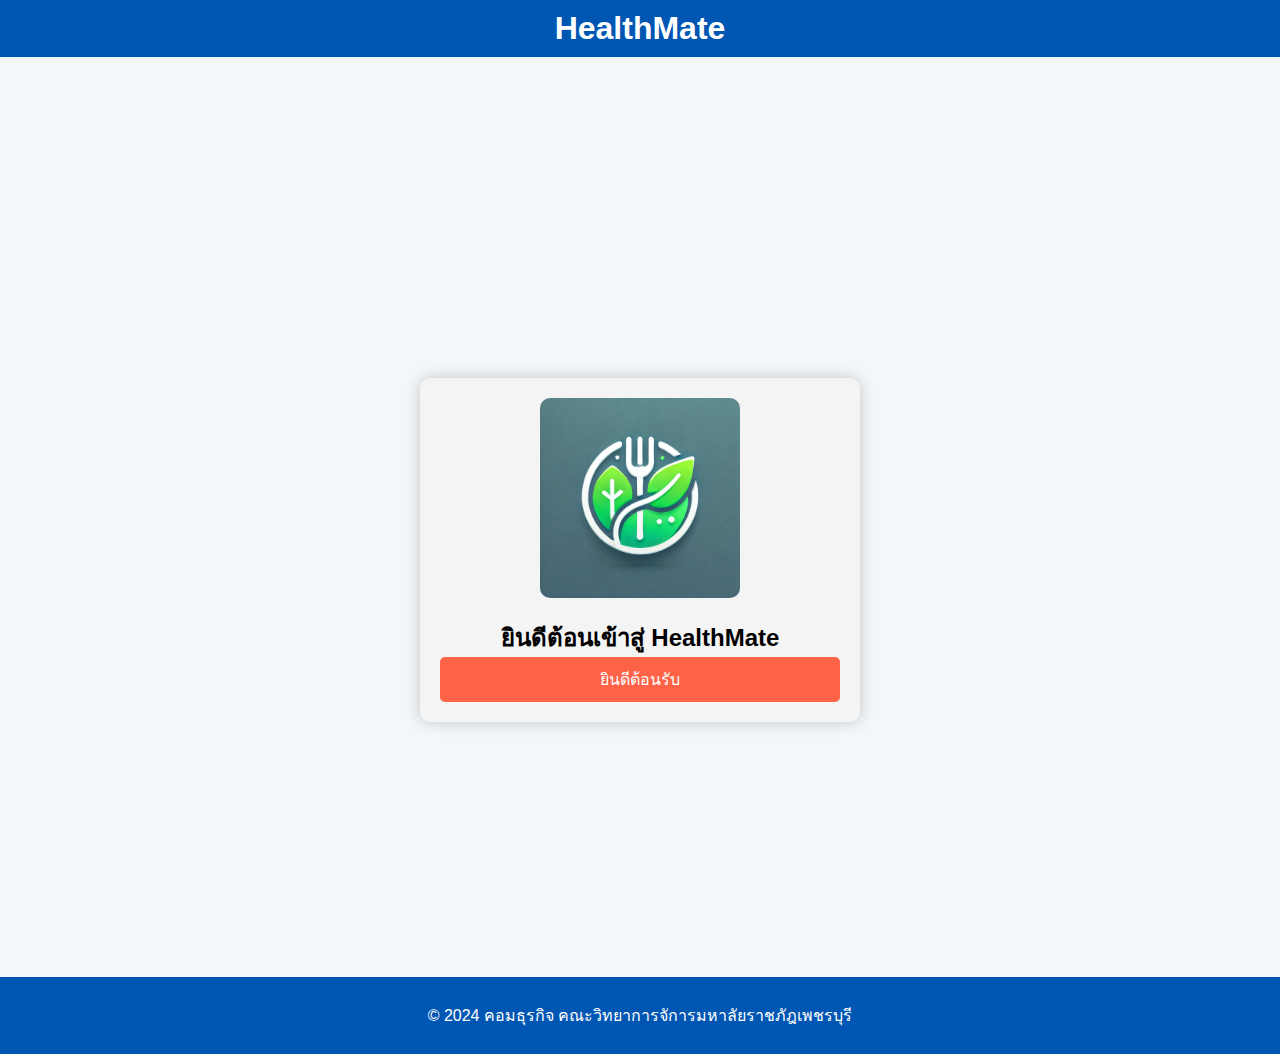
<file: index.html>
<!DOCTYPE html>
<html lang="th">
<head>
    <meta charset="UTF-8">
    <meta name="viewport" content="width=device-width, initial-scale=1.0">
    <link rel="stylesheet" href="styles.css">
    <link rel="icon" href="images/favicon.ico" type="image/x-icon">
    <title>HealthMate</title>
</head>
<body>
    <header>
        <h1>HealthMate</h1>
    </header>

    <main>
        <div class="form-container">
            <img src="images/logo.jpg "alt="เข้าสู่ระบบ" class="login-image">
            <h2>ยินดีต้อนเข้าสู่ HealthMate</h2>
            <button onclick="openPopup()">ยินดีต้อนรับ</button>
        </div>
    </main>
    <div id="popup" class="popup">
        <div class="popup-content">
            <span class="close" id="closePopup">&times;</span>
            <h2>เลือกหัวข้อ</h2>
            <div class="popup-buttons">
                <a class="popup-button" href="nutrition.html">ข้อมูลโภชนาการ</a>
                <a class="popup-button" href="meal-recommendation.html">แนะนำเมนูอาหาร</a>
                <a class="popup-button" href="bmi-calculator.html">คำนวณ BMI</a>
                <a class="popup-button" href="bmr_calculator.html">คำนวณ BMR</a>
                <a class="popup-button" href="index.html">กลับไปยังหน้าแรก</a>
            </div>
        </div>
    </div>
    
    <footer>
        <p>&copy; 2024 คอมธุรกิจ คณะวิทยาการจัการมหาลัยราชภัฎเพชรบุรี</p>
    </footer>

    <script src="script.js"></script>
</body>
</html>
</file>
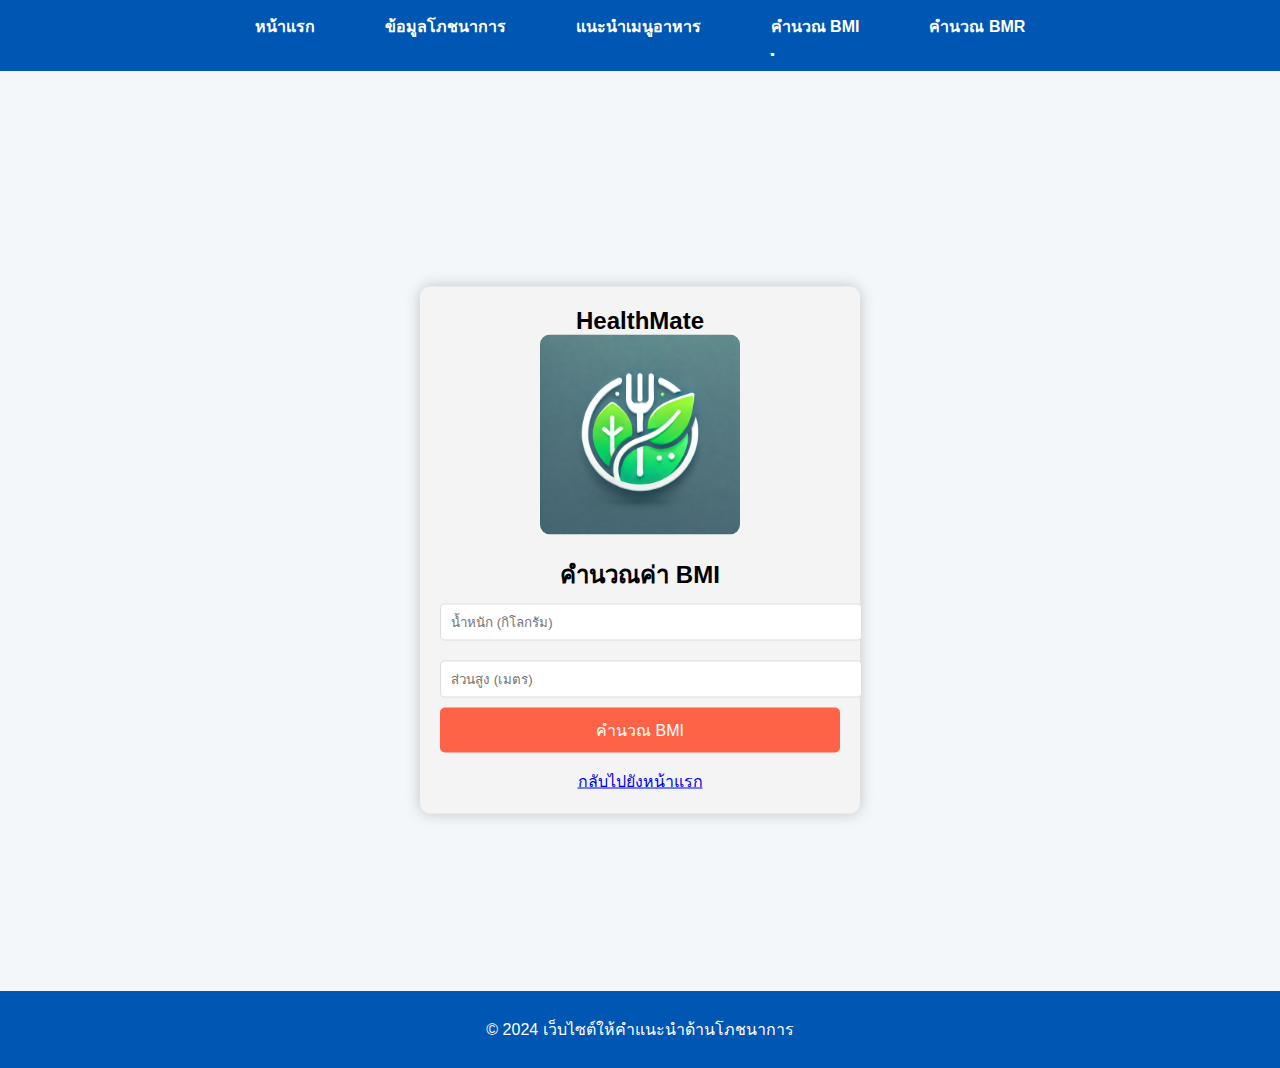
<file: bmi-calculator.html>
<!DOCTYPE html>
<html lang="th">
<head>
    <meta charset="UTF-8">
    <meta name="viewport" content="width=device-width, initial-scale=1.0">
    <link rel="stylesheet" href="styles.css">
    <link rel="icon" href="images/favicon.ico" type="image/x-icon">
    <title>คำนวณ BMI</title>
</head>
<body>
    <nav class="navbar">
        <ul>
            <li><a href="index.html">หน้าแรก</a></li>
            <li><a href="nutrition.html">ข้อมูลโภชนาการ</a></li>
            <li><a href="meal-recommendation.html">แนะนำเมนูอาหาร</a></li>
            <li><a href="bmi-calculator.html">คำนวณ BMI</a></li>
            <li><a href="bmr_calculator.html">คำนวณ BMR</a></li>
        </ul>
    </nav>
    <header>
        <h1>คำนวณค่า BMI ของคุณ</h1>
    </header>
  
    
    <main>
        <div class="form-container">
            <h2>HealthMate</h2>
            <img src="images/logo.jpg "alt="เข้าสู่ระบบ" class="login-image">
            <h2>คำนวณค่า BMI</h2>
            <input type="number" id="weight" placeholder="น้ำหนัก (กิโลกรัม)">
            <input type="number" id="height" placeholder="ส่วนสูง (เมตร)">
            <button onclick="calculateBMI()">คำนวณ BMI</button>
            <p id="bmi-result"></p>
            <a href="index.html">กลับไปยังหน้าแรก</a>
        </div>
    </main>

    <footer>
        <p>&copy; 2024 เว็บไซต์ให้คำแนะนำด้านโภชนาการ</p>
    </footer>

    <script src="script.js"></script>
</body>
</html>
</file>
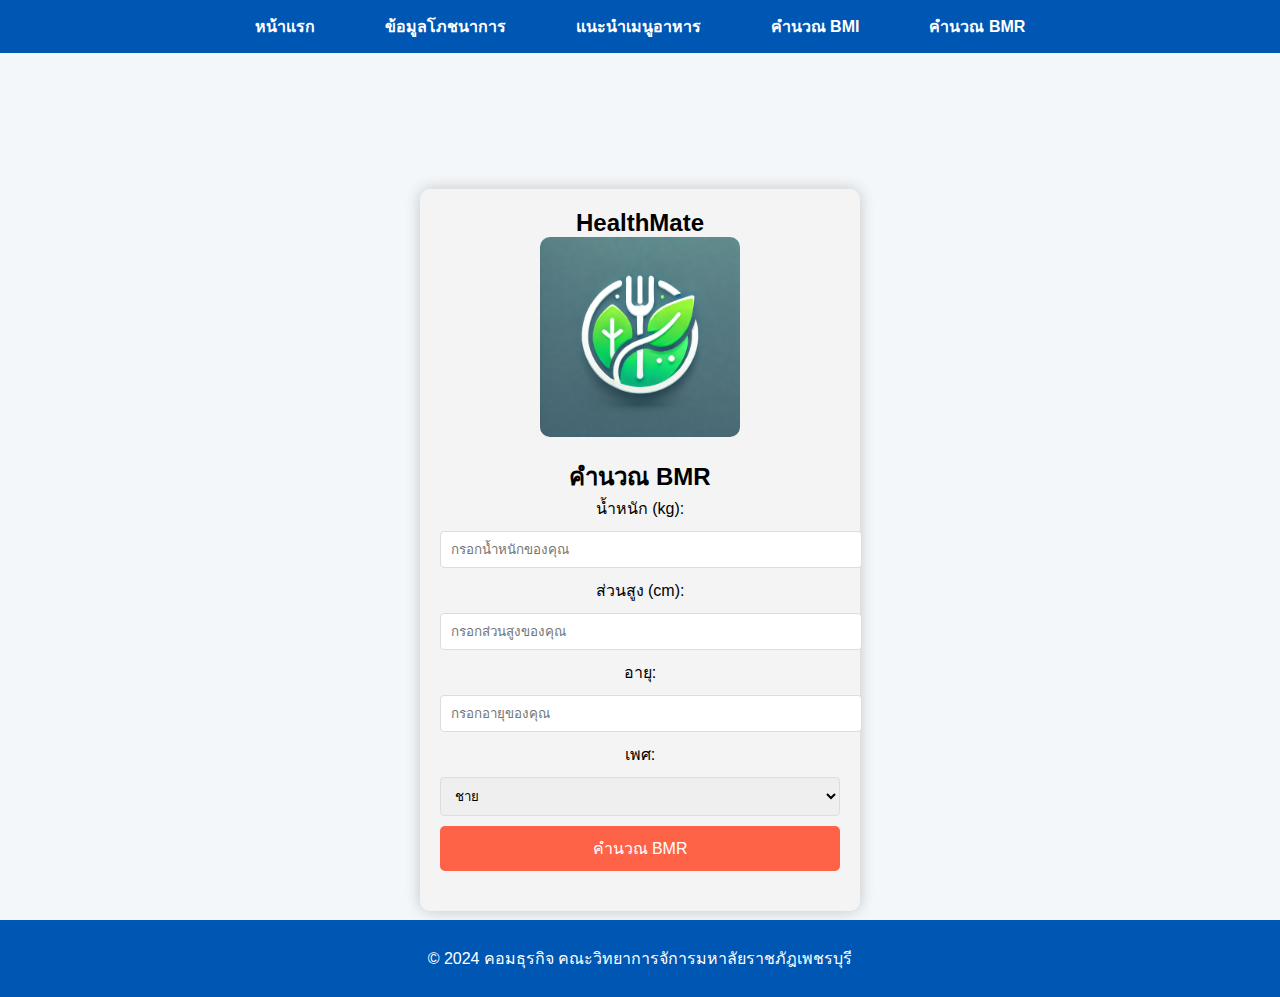
<file: bmr_calculator.html>
<!DOCTYPE html>
<html lang="en">
<head>
    <meta charset="UTF-8">
    <meta name="viewport" content="width=device-width, initial-scale=1.0">
    <title>คำนวณ BMR</title>
    <link rel="stylesheet" href="styles.css">
    <link rel="icon" href="images/favicon.ico" type="image/x-icon">
    <script src="script.js" defer></script>
</head>
<body>
    <nav class="navbar">
        <ul>
            <li><a href="index.html">หน้าแรก</a></li>
            <li><a href="nutrition.html">ข้อมูลโภชนาการ</a></li>
            <li><a href="meal-recommendation.html">แนะนำเมนูอาหาร</a></li>
            <li><a href="bmi-calculator.html">คำนวณ BMI</a></li>
            <li><a href="bmr_calculator.html">คำนวณ BMR</a></li>
        </ul>
    </nav>
    <main>
    <div class="form-container">
        <h2>HealthMate</h2>
        <img src="images/logo.jpg "alt="เข้าสู่ระบบ" class="login-image">
        <h2>คำนวณ BMR</h2>

        <label for="weight">น้ำหนัก (kg):</label>
        <input type="number" id="weight" placeholder="กรอกน้ำหนักของคุณ">

        <label for="height">ส่วนสูง (cm):</label>
        <input type="number" id="height" placeholder="กรอกส่วนสูงของคุณ">

        <label for="age">อายุ:</label>
        <input type="number" id="age" placeholder="กรอกอายุของคุณ">

        <label for="gender">เพศ:</label>
        <select id="gender">
            <option value="male">ชาย</option>
            <option value="female">หญิง</option>
        </select>

        <button onclick="calculateBMR()">คำนวณ BMR</button>
        <div id="bmrPopup" class="popup">
            <div class="popup-content">
                <span class="close" onclick="closePopup()">&times;</span>
                <h3>ผลลัพธ์การคำนวณ BMR</h3>
                <p id="bmrResult">ผลลัพธ์จะแสดงที่นี่</p>
                <a class="popup-button" href="bmr_calculator.html">กลับ</a>
            </div>
        </div>
    

        <div id="bmrResult" class="result"></div>
    </div>
    </main>
    
    <footer>
        <p>&copy; 2024 คอมธุรกิจ คณะวิทยาการจัการมหาลัยราชภัฎเพชรบุรี</p>
    </footer>

</body>   
</html>
</file>
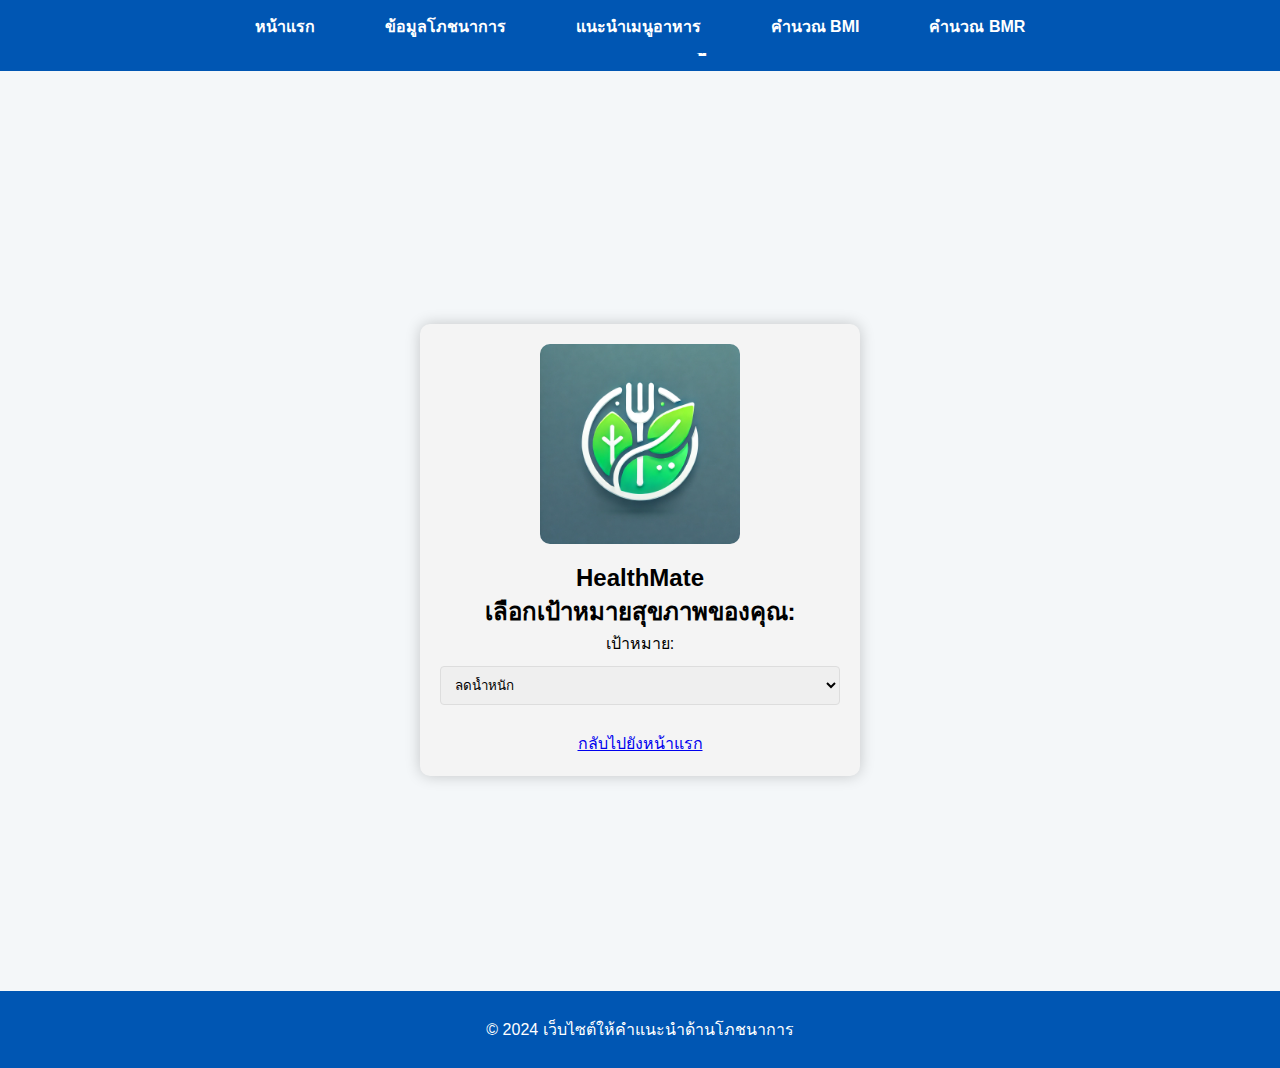
<file: meal-recommendation.html>
<!DOCTYPE html>
<html lang="th">
<head>
    <meta charset="UTF-8">
    <meta name="viewport" content="width=device-width, initial-scale=1.0">
    <link rel="stylesheet" href="styles.css">
    <link rel="icon" href="images/favicon.ico" type="image/x-icon">
    <title>แนะนำเมนูอาหาร</title>
</head>
<body>
    <nav class="navbar">
        <ul>
            <li><a href="index.html">หน้าแรก</a></li>
            <li><a href="nutrition.html">ข้อมูลโภชนาการ</a></li>
            <li><a href="meal-recommendation.html">แนะนำเมนูอาหาร</a></li>
            <li><a href="bmi-calculator.html">คำนวณ BMI</a></li>
            <li><a href="bmr_calculator.html">คำนวณ BMR</a></li>
        </ul>
    </nav>
    <header>
        <h1>ระบบแนะนำเมนูอาหาร</h1>
    </header>
    
    <main>
        <div class="form-container">
            <img src="images/logo.jpg "alt="เข้าสู่ระบบ" class="login-image">
            <h2>HealthMate</h2>
            <h2>เลือกเป้าหมายสุขภาพของคุณ:</h2>
            <label for="goal">เป้าหมาย:</label>
            <select id="goal" onchange="recommendMeal()">
                <option value="ลดน้ำหนัก">ลดน้ำหนัก</option>
                <option value="รักษาน้ำหนัก">รักษาน้ำหนัก</option>
                <option value="เพิ่มน้ำหนัก">เพิ่มน้ำหนัก</option>
            </select>
            <p id="meal-suggestion"></p>
            <a href="index.html">กลับไปยังหน้าแรก</a>
        </div>
    </main>

    <footer>
        <p>&copy; 2024 เว็บไซต์ให้คำแนะนำด้านโภชนาการ</p>
    </footer>

    <script src="script.js"></script>
</body>
</html>
</file>
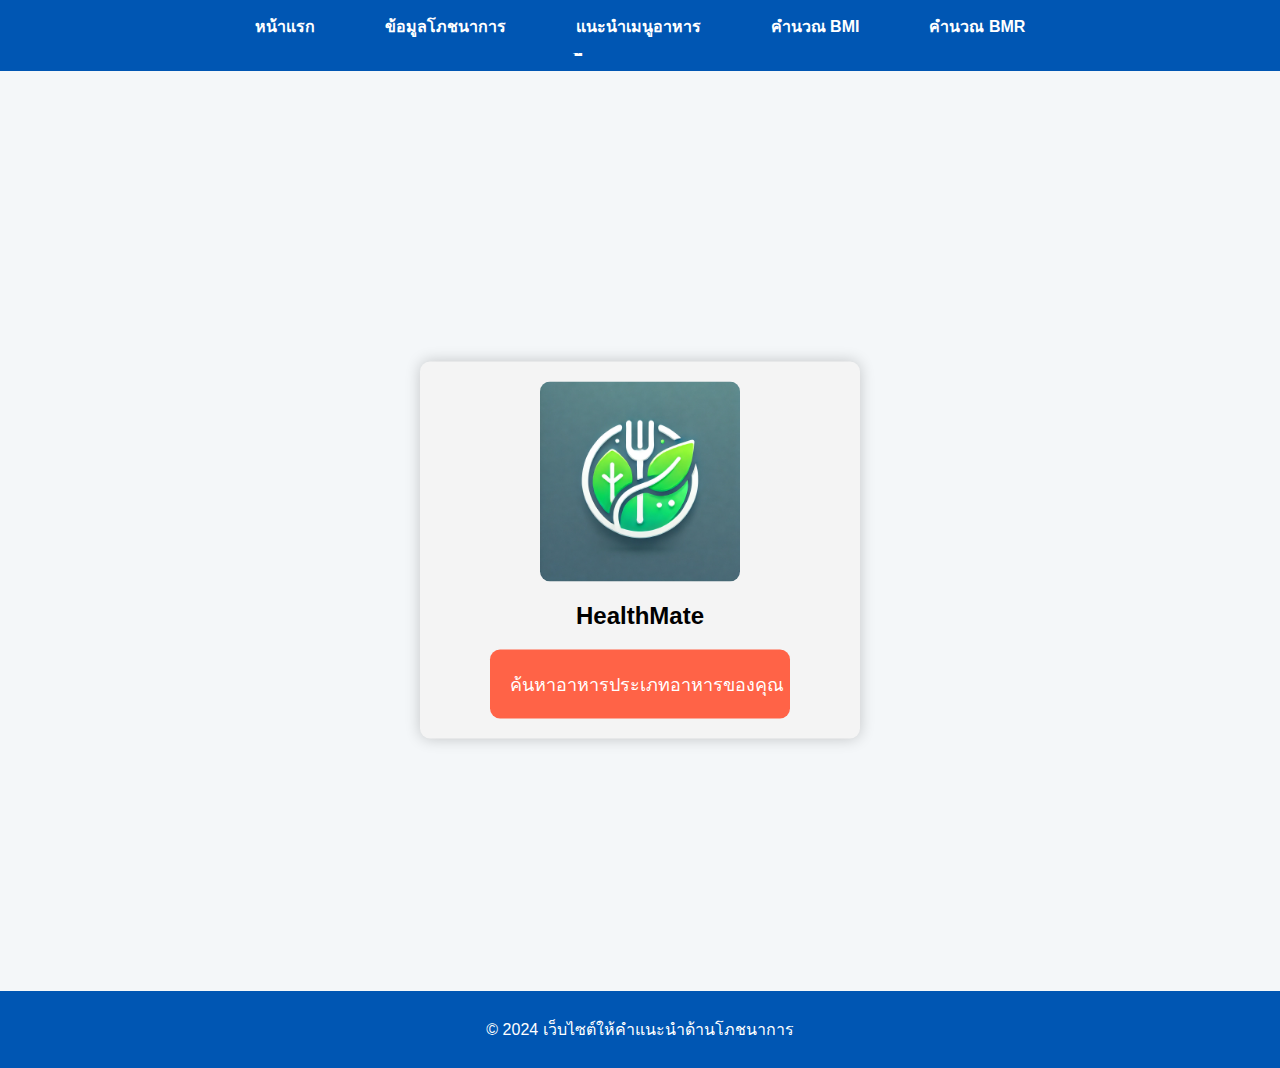
<file: nutrition.html>
<!DOCTYPE html>
<html lang="th">
<head>
    <meta charset="UTF-8">
    <meta name="viewport" content="width=device-width, initial-scale=1.0">
    <link rel="stylesheet" href="styles.css">
    <link rel="icon" href="images/favicon.ico" type="image/x-icon">
    <title>ข้อมูลโภชนาการ</title>
</head>
<body>
    <nav class="navbar">
        <ul>
            <li><a href="index.html">หน้าแรก</a></li>
            <li><a href="nutrition.html">ข้อมูลโภชนาการ</a></li>
            <li><a href="meal-recommendation.html">แนะนำเมนูอาหาร</a></li>
            <li><a href="bmi-calculator.html">คำนวณ BMI</a></li>
            <li><a href="bmr_calculator.html">คำนวณ BMR</a></li>
        </ul>
    </nav>
    <header>
        <h1>ข้อมูลโภชนาการ</h1>
    </header>

    <main>
        <div class="form-container">
            <img src="images/logo.jpg "alt="เข้าสู่ระบบ" class="login-image">
            <h2>HealthMate</h2>
            <button class="popup-trigger" onclick="openNutritionPopup()">ค้นหาอาหารประเภทอาหารของคุณ</button>
        </div>
    </main>

    <div id="nutrition-popup" class="popup">
        <div class="popup-content">
            <span class="close" onclick="closeNutritionPopup()">&times;</span>
            <h2>ค้นหาข้อมูลโภชนาการ</h2>
            <input type="text" id="foodInput" placeholder="กรอกชื่ออาหาร">
            <button onclick="searchFood()">ค้นหา</button>
            <div id="foodResult" class="result">
                <!-- ผลการค้นหาจะปรากฏที่นี่ -->
            </div>
        </div>
    </div>

    <footer>
        <p>&copy; 2024 เว็บไซต์ให้คำแนะนำด้านโภชนาการ</p>
    </footer>

    <script src="script.js"></script>
</body>
</html>
</file>
<file: styles.css>
body {
    font-family: Arial, sans-serif;
    background-color: #f4f4f4;
    margin: 0;
    padding: 0;
}

header {
    background: #333;
    color: #fff;
    padding: 15px 0;
    text-align: center;
}

nav ul {
    list-style: none;
    padding: 0;
    position: fixed;
    background-color: #0056b3;
    width: 100%;
}

nav ul li {
    display: inline;
    margin: 0 15px;
}

nav ul li a {
    color: #fff;
    text-decoration: none;
}

main {
    display: flex;
    justify-content: center;
    align-items: center;
    height: 80vh;
}

.form-container {
   
    background: #fff;
    padding: 20px;
    border-radius: 5px;
    box-shadow: 0 2px 10px rgba(0, 0, 0, 0.1);
    width: 300px;
}

h2 {
    text-align: center;
}

input, select, textarea {
    width: 100%;
    padding: 10px;
    margin: 10px 0;
    border: 1px solid #ddd;
    border-radius: 4px;
}

button {
    width: 100%;
    padding: 10px;
    background: #333;
    color: #fff;
    border: none;
    border-radius: 4px;
    cursor: pointer;
}

button:hover {
    background: #555;
}

footer {
    text-align: center;
    padding: 10px 0;
    background: #333;
    color: #fff;
    position: relative;
    bottom: 0;
    width: 100%;
    margin-top: 200px;
}
/* ส่วนที่เหลือของ styles.css ยังคงเหมือนเดิม */
.popup {
    display: none;
    position: fixed;
    z-index: 1;
    left: 0;
    top: 0;
    width: 100%;
    height: 100%;
    overflow: auto;
    background-color: rgba(0, 0, 0, 0.4);
}

.popup-content {
    background-color: #fff;
    margin: 15% auto;
    padding: 20px;
    border: 1px solid #888;
    width: 300px;
    border-radius: 5px;
    box-shadow: 0 2px 10px rgba(0, 0, 0, 0.2);
}

.close {
    color: #aaa;
    float: right;
    font-size: 28px;
    font-weight: bold;
}

.close:hover,
.close:focus {
    color: black;
    text-decoration: none;
    cursor: pointer;
}

.popup h2 {
    text-align: center;
}

.popup ul {
    list-style: none;
    padding: 0;
    text-align: center;
}

.popup ul li {
    margin: 10px 0;
}

.popup ul li a {
    text-decoration: none;
    color: #333;
}

.popup ul li a:hover {
    color: #007BFF;
}
.navbar {
    background-color: #0f1011;
    overflow: hidden;
}

.navbar ul {
    list-style-type: none;
    margin: 0;
    padding: 0;
    display: flex;
    justify-content: center;
}

.navbar li {
    padding: 14px 20px;
}

.navbar a {
    color: white;
    text-decoration: none;
    font-weight: bold;
    transition: background-color 0.3s;
}

.navbar a:hover {
    background-color: #f0e6e6;
    border-radius: 5px;
}

/* Responsive */
@media (max-width: 600px) {
    .navbar ul {
        flex-direction: column;
        align-items: center;
    }
}
body {
    font-family: Arial, sans-serif;
    background-color: #f4f7f9; /* เปลี่ยนสีพื้นหลัง */
    margin: 0;
    padding: 0;
}

header, footer {
    background-color: #0056b3; /* สีน้ำเงินเข้ม */
    color: white;
    text-align: center;
    padding: 10px 0;
}

h1, h2 {
    margin: 0;
}

.form-container {
    text-align: center;
    margin-top: 50px;
}

.button {
    padding: 10px 20px;
    background-color: #007BFF; /* ปุ่มสีฟ้า */
    color: white;
    border: none;
    border-radius: 5px;
    cursor: pointer;
    transition: background-color 0.3s;
}

.button:hover {
    background-color: #0056b3;
}

/* ป๊อปอัป */
.popup {
    display: none;
    position: fixed;
    z-index: 1;
    left: 0;
    top: 0;
    width: 100%;
    height: 100%;
    overflow: auto;
    background-color: rgba(0, 0, 0, 0.6);
}

.popup-content {
    background-color: #fff;
    margin: 15% auto;
    padding: 20px;
    border: 1px solid #888;
    width: 300px;
    border-radius: 10px;
    box-shadow: 0 4px 20px rgba(0, 0, 0, 0.3);
    animation: popupEffect 0.5s; /* เอฟเฟคป๊อปอัป */
}

@keyframes popupEffect {
    from { transform: scale(0); }
    to { transform: scale(1); }
}

.close {
    color: #aaa;
    float: right;
    font-size: 28px;
    font-weight: bold;
}

.close:hover,
.close:focus {
    color: #000;
    text-decoration: none;
    cursor: pointer;
}

.popup h2 {
    text-align: center;
    color: #0056b3; /* สีหัวข้อป๊อปอัป */
}

.popup ul {
    list-style: none;
    padding: 0;
    text-align: center;
}


.popup ul li {
    margin: 10px 0;
}

.popup ul li a {
    text-decoration: none;
    color: #003d7e; /* สีลิงค์ */
    transition: color 0.3s;
}

.popup ul li a:hover {
    color: #1f2327; /* สีเมื่อเลื่อนเมาส์ */
}

/* Navbar */
.navbar {
    background-color: #0056b3;
    overflow: hidden;
}

.navbar ul {
    list-style-type: none;
    margin: 0;
    padding: 0;
    display: flex;
    justify-content: center;
}

.navbar li {
    padding: 14px 20px;
}

.navbar a {
    color: white;
    text-decoration: none;
    font-weight: bold;
    transition: background-color 0.3s;
}

.navbar a:hover {
    background-color: #78aadb; /* สีน้ำเงินเข้ม */
}

/* Responsive */
@media (max-width: 600px) {
    .navbar ul {
        flex-direction: column;
        align-items: center;
    }
}
.popup-buttons {
    display: flex;
    flex-direction: column;
    align-items: center;
    margin-top: 20px;
}

.popup-button {
    background-color: #007BFF; /* ปุ่มสีฟ้า */
    color: white;
    text-decoration: none;
    padding: 10px 20px;
    margin: 10px 0; /* ระยะห่างระหว่างปุ่ม */
    border-radius: 5px;
    transition: background-color 0.3s, transform 0.3s;
    width: 80%; /* ความกว้างของปุ่ม */
    text-align: center; /* จัดกลางข้อความ */
}

.popup-button:hover {
    background-color: #0056b3; /* สีเมื่อเลื่อนเมาส์ */
    transform: scale(1.05); /* เอฟเฟคขยายเมื่อเลื่อนเมาส์ */
}
.popup-trigger {
    background-color: #ff6347; /* ปุ่มสีส้ม */
    color: white;
    padding: 20px; /* ขนาดปุ่มใหญ่ */
    border: none;
    border-radius: 10px;
    font-size: 18px; /* ขนาดตัวอักษร */
    cursor: pointer;
    width: 300px; /* กำหนดความกว้างคงที่ */
    text-align: center; /* จัดข้อความให้อยู่กึ่งกลาง */
    white-space: nowrap; /* ป้องกันไม่ให้ข้อความตัดบรรทัด */
    transition: background-color 0.3s, transform 0.3s;
    margin-top: 20px;
}


.popup-trigger:hover {
    background-color: #ff4500;
    transform: scale(1.1); /* เอฟเฟคขยาย */
}

.popup {
    display: none;
    position: fixed;
    z-index: 1;
    left: 0;
    top: 0;
    width: 100%;
    height: 100%;
    background-color: rgba(0, 0, 0, 0.6);
}

.popup-content {
    background-color: #fff;
    margin: 10% auto;
    padding: 20px;
    width: 400px;
    border-radius: 10px;
    box-shadow: 0 4px 10px rgba(0, 0, 0, 0.3);
    animation: popupEffect 0.5s;
}

@keyframes popupEffect {
    from { transform: scale(0); }
    to { transform: scale(1); }
}

.result {
    margin-top: 20px;
    font-size: 16px;
}

.close {
    float: right;
    font-size: 20px;
    cursor: pointer;
}
.form-container {
    position: absolute;
    top: 50%;  /* วางอยู่กึ่งกลางของหน้าจอ */
    left: 50%;  /* วางอยู่กึ่งกลางของหน้าจอ */
    transform: translate(-50%, -50%);  /* เลื่อนตำแหน่งจากจุดกึ่งกลาง */
    width: 400px;  /* ขนาดของฟอร์ม */
    padding: 20px;
    background-color: #f4f4f4;
    border-radius: 10px;
    box-shadow: 0 0 15px rgba(0, 0, 0, 0.2);
}

button {
    width: 100%;
    padding: 10px;
    background-color: #ff6347;
    color: white;
    border: none;
    border-radius: 5px;
    cursor: pointer;
    font-size: 16px;
}

button:hover {
    background-color: #ff4500;
}
.login-image {
    display: block;
    margin: 0 auto 20px; /* จัดให้อยู่ตรงกลางและเว้นระยะ */
    max-width: 50%;     /* ปรับขนาดตามหน้าจอ */
    height: auto;        /* ให้ขนาดคงที่ ไม่บิดเบือน */
    border-radius: 10px; /* เพิ่มความโค้งมนที่ขอบ */
}
/* สไตล์พื้นฐานสำหรับฟอร์ม */
.form-container {
    width: 400px;
    margin: 100px auto;
    padding: 20px;
    background-color: #f4f4f4;
    border-radius: 10px;
    box-shadow: 0 0 15px rgba(0, 0, 0, 0.2);
    text-align: center;
}
</file>
